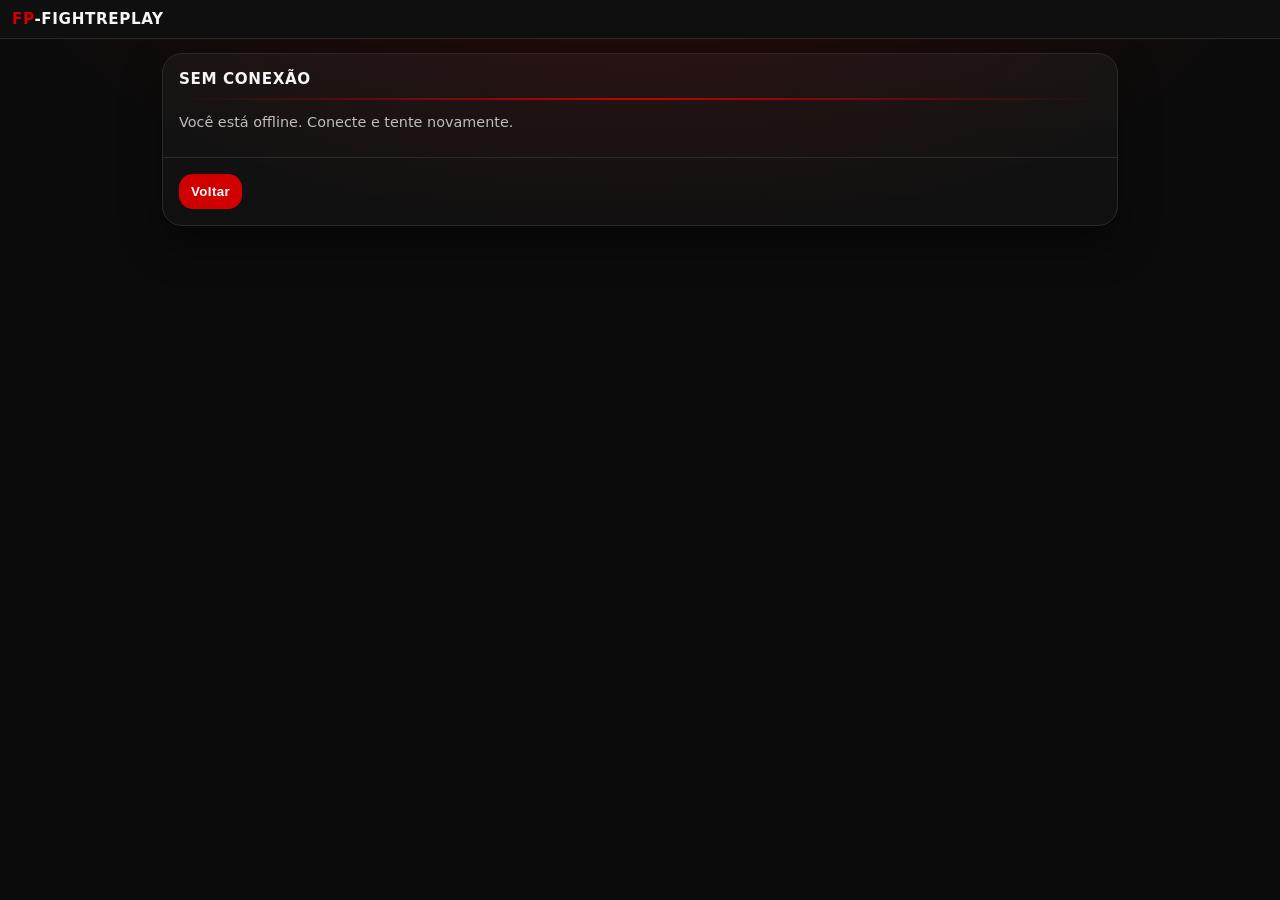
<file: offline.html>
<!DOCTYPE html>
<html lang="pt-br">
<head>
  <meta charset="UTF-8" />
  <meta name="viewport" content="width=device-width, initial-scale=1.0" />
  <title>FP-FightReplay - Offline</title>
  <link rel="stylesheet" href="app.css" />
</head>
<body>
  <div class="app">
    <div class="topbar">
      <div class="brand"><span class="accent">FP</span>-FightReplay</div>
      <div></div>
    </div>
    <div class="container">
      <div class="card">
        <div class="cardH">
          <div class="brand">Sem conexão</div>
          <div class="divider"></div>
          <p class="muted small">Você está offline. Conecte e tente novamente.</p>
        </div>
        <div class="cardB">
          <a href="login.html"><button class="btn btnRed">Voltar</button></a>
        </div>
      </div>
    </div>
  </div>
</body>
</html>
</file>
<file: app.css>
:root{
  --bg:#0b0b0b;
  --panel:#0f0f0f;
  --card:#121212;
  --border:#2a2a2a;

  --text:#f5f5f5;
  --muted:#bdbdbd;

  --red:#d10000;
  --red700:#a80000;

  --radius:18px;
  --shadow:0 18px 40px rgba(0,0,0,.45);
}

*{box-sizing:border-box;}
html,body{height:100%;}
body{
  margin:0;
  background: radial-gradient(1200px 600px at 50% -10%, rgba(209,0,0,.18), transparent 55%), var(--bg);
  color:var(--text);
  font-family: system-ui, -apple-system, "Segoe UI", Roboto, Arial, sans-serif;
}

a{color:inherit;}
.app{min-height:100%; display:flex; flex-direction:column;}

.topbar{
  position:sticky; top:0; z-index:50;
  background:var(--panel);
  border-bottom:1px solid var(--border);
  padding:10px 12px;
  display:flex; align-items:center; justify-content:space-between; gap:10px;
}

.brand{
  font-weight:900;
  letter-spacing:.6px;
  text-transform:uppercase;
  font-size:.95rem;
}
.brand .accent{color:var(--red);}

.subbar{
  background: rgba(255,255,255,.04);
  border-bottom:1px solid var(--border);
  padding:10px 12px;
  display:flex; align-items:center; justify-content:space-between; gap:10px;
}
.tab{
  font-weight:900;
  letter-spacing:.8px;
  text-transform:uppercase;
  font-size:.82rem;
}
.badge{
  display:inline-flex; align-items:center; justify-content:center;
  height:22px; min-width:30px; padding:0 8px;
  border-radius:999px;
  background:var(--red); color:#fff;
  font-weight:900; font-size:.8rem;
  margin-left:.5rem;
}

.banner{
  padding:14px 12px;
  border-bottom:1px solid var(--border);
  background:
    radial-gradient(900px 240px at 20% 0%, rgba(209,0,0,.20), transparent 55%),
    linear-gradient(180deg, rgba(255,255,255,.06), rgba(255,255,255,.02));
  display:flex; gap:12px; align-items:center;
}
.logo{
  width:62px; height:62px; border-radius:999px;
  border:1px solid rgba(255,255,255,.18);
  background: rgba(255,255,255,.06);
  display:flex; align-items:center; justify-content:center;
  font-weight:900; letter-spacing:.5px;
}
.bannerTitle{margin:0; font-weight:900;}
.bannerSub{margin:0; color:var(--muted); font-size:.92rem;}

.container{
  padding:14px 12px 18px;
  width:100%;
  max-width:980px;
  margin:0 auto;
  flex:1;
}

.card{
  background:linear-gradient(180deg, rgba(255,255,255,.04), rgba(255,255,255,.02));
  border:1px solid var(--border);
  border-radius:20px;
  box-shadow:var(--shadow);
  overflow:hidden;
}
.cardH{padding:16px 16px 12px; border-bottom:1px solid var(--border);}
.cardB{padding:16px;}
.divider{
  height:2px;
  background:linear-gradient(90deg, transparent, var(--red), transparent);
  border-radius:999px;
  opacity:.9;
  margin-top:10px;
}

.muted{color:var(--muted);}

.btn{
  border:0;
  border-radius:14px;
  padding:10px 12px;
  font-weight:900;
  letter-spacing:.4px;
  cursor:pointer;
}
.btn:active{transform:scale(.99);}
.btnRed{background:var(--red); color:#fff;}
.btnRed:hover{background:var(--red700);}
.btnOutline{
  background:transparent;
  border:1px solid rgba(255,255,255,.20);
  color:var(--text);
}
.btnOutline:hover{background:rgba(255,255,255,.06); border-color:rgba(255,255,255,.28);}

.input{
  width:100%;
  background:rgba(255,255,255,.04);
  border:1px solid var(--border);
  border-radius:14px;
  padding:10px 12px;
  color:var(--text);
  outline:none;
}
label{display:block; font-weight:800; margin-bottom:6px;}
.field{display:grid; gap:8px; margin-bottom:12px;}

.grid3{display:grid; grid-template-columns:repeat(3, 1fr); gap:10px;}
.tile{
  text-decoration:none;
  display:flex; flex-direction:column; align-items:center; text-align:center;
  gap:10px; padding:14px 8px; border-radius:16px;
}
.tile:hover{background:rgba(255,255,255,.04);}
.iconBox{
  width:64px; height:64px; border-radius:18px;
  display:flex; align-items:center; justify-content:center;
  background:rgba(255,255,255,.04);
  border:1px solid rgba(255,255,255,.10);
  box-shadow: 0 12px 26px rgba(0,0,0,.35);
}
.iconBox svg{width:34px; height:34px; fill:var(--red);}
.tileLabel{font-weight:900; font-size:.92rem; line-height:1.1;}

.cameraGrid{display:grid; grid-template-columns:repeat(2, 1fr); gap:10px;}
@media (max-width:520px){ .cameraGrid{grid-template-columns:1fr;} }

.camCard{
  padding:14px;
  border-radius:18px;
  border:1px solid rgba(255,255,255,.10);
  background: rgba(255,255,255,.04);
  display:flex;
  align-items:center;
  justify-content:space-between;
  gap:10px;
  cursor:pointer;
}
.camCard:hover{background: rgba(255,255,255,.06);}
.camName{font-weight:900;}
.camId{color:var(--muted); font-size:.85rem;}
.small{font-size:.9rem;}
.msgOk{color:#4CAF50;}
.msgErr{color:#F44336;}
.msgInfo{color:var(--muted);}

/* “formato app” extra no standalone */
html[data-mode="standalone"] body{
  overscroll-behavior: none;
}
.installHint{
  display:none;
  margin-top:12px;
  padding:10px 12px;
  border-radius:14px;
  border:1px solid rgba(255,255,255,.14);
  background: rgba(255,255,255,.04);
  color:var(--muted);
}
</file>
